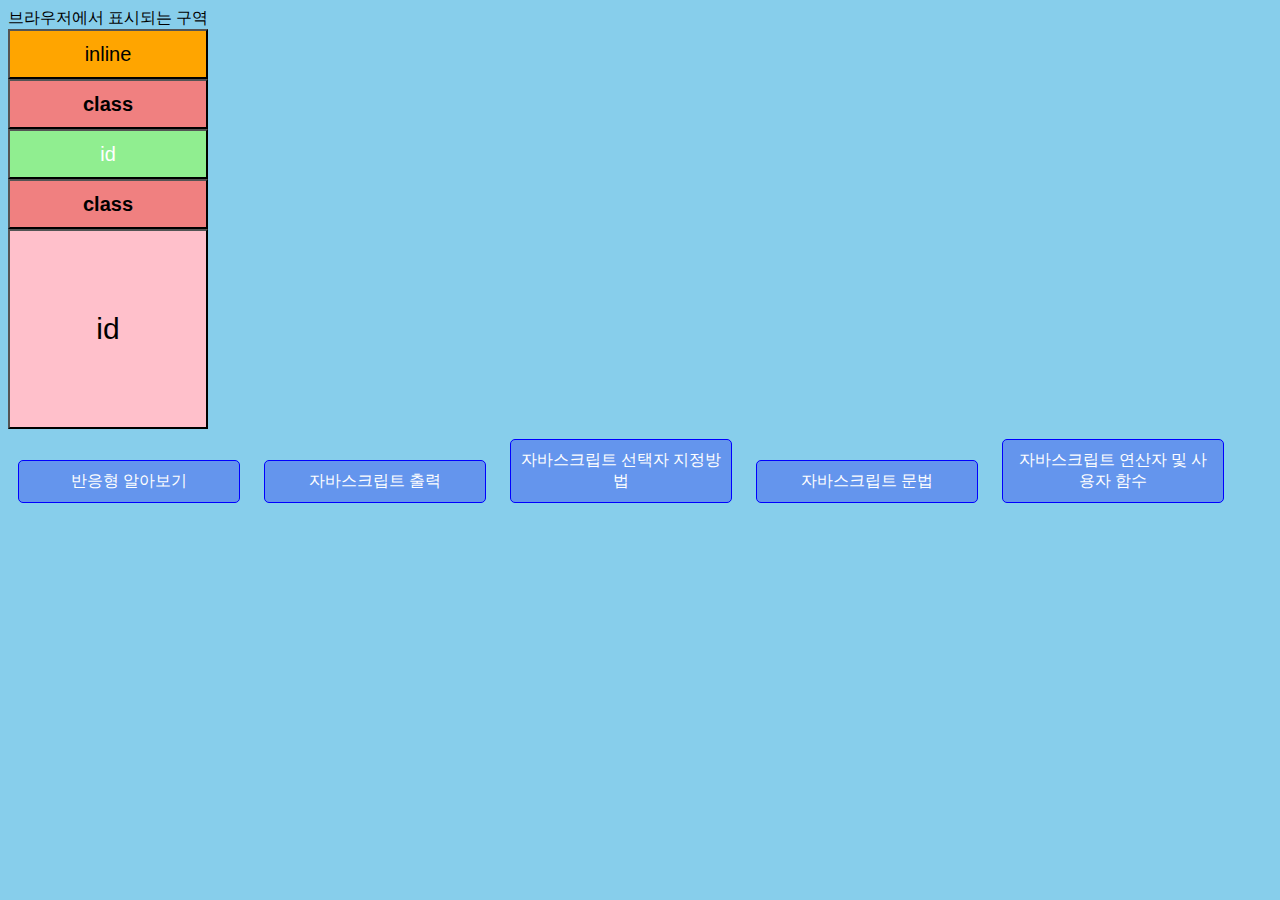
<file: index.html>
<!DOCTYPE html>
<html lang="ko">
  <head>
    <meta charset="UTF-8" />
    <meta name="viewport" content="width=device-width, initial-scale=1.0" />
    <!-- 검색엔진 최적화(seo) - Search Engine Optimization -->
    <meta name="keyword" content="html,css,웹디자인, 웹퍼블리셔, 학습" />
    <meta name="description" content="웹퍼블리셔 학습 기초부터 단계적으로" />
    <meta name="author" content="책읽어주는 퍼블리셔" />
    <meta property="og:type" content="html" />
    <meta property="og:title" content="html 기본구조" />
    <meta
      property="og:description"
      content="웹퍼블리셔 학습 기초부터 단계적으로"
    />
    <meta
      property="og:image"
      content="https://lsljw65.github.io/Web-D-Craf/images/logo.png"
    />
    <meta
      property="og:url"
      content="https://lsljw65.github.io/Web-D-Craf/index.html"
    />
    <title>html 기본구조</title>
    <!-- 파비콘 삽입 -->
    <link rel="shortcut icon" href="./images/favicon.png" />

    <link rel="stylesheet" href="./css/common.css" />
    <style>
      body {
        background-color: beige;
      }
      .button1 {
        width: 200px;
        height: 50px;
        background-color: lightcoral;
        font-size: 20px;
        font-weight: 900;
      }
    </style>
    <!-- script -->
    <script src="./js/jquery-3.7.1.min.js"></script>
    <script src="./js/script.js"></script>
    <script>
      function internal() {
        alert("Internal Hello Word");
      }
    </script>
  </head>
  <body style="background-color: skyblue">
    브라우저에서 표시되는 구역<br />
    <input
      type="button"
      onclick="alert('inline Hello Word')"
      value="inline"
      style="
        width: 200px;
        height: 50px;
        background-color: orange;
        font-size: 20px;
      "
    /><br />
    <input
      type="button"
      onclick="internal()"
      value="class"
      class="button1"
    /><br />
    <input type="button" onclick="external()" value="id" id="button1" /><br />
    <button class="button1">class</button><br />
    <!-- id의 잘못된 예시 id는 한 문서에 하나만 나와야 하는 유일한 선택자 
     <button id="button1">클래스</button>
    -->
    <!-- id는 중첩된 이름을 사용하여서는 안된다. -->
    <button id="button2">id</button><br />
    <a href="responsive.html">반응형 알아보기</a>
    <a href="javascript.html">자바스크립트 출력</a>
    <a href="javascript-selecter.html">자바스크립트 선택자 지정방법</a>
    <a href="javascript-syntax.html">자바스크립트 문법</a>
    <a href="javascript-operator.html">자바스크립트 연산자 및 사용자 함수</a>
  </body>
</html>
</file>
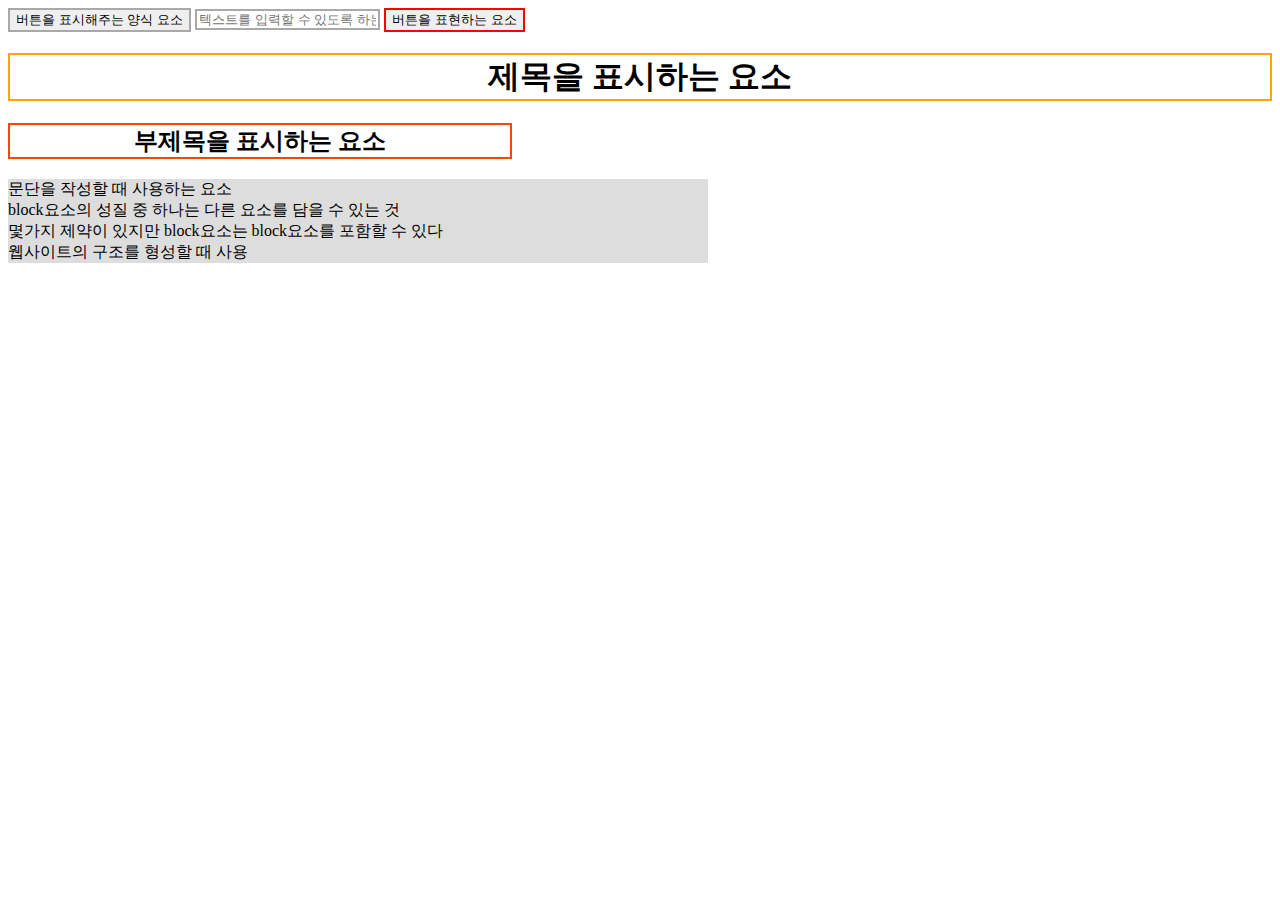
<file: block-inline.html>
<!DOCTYPE html>
<html lang="en">
  <head>
    <meta charset="UTF-8" />
    <meta name="viewport" content="width=device-width, initial-scale=1.0" />
    <title>block과 inline요소의 차이</title>
    <style>
      input {
        border: 2px solid darkgray;
      }
      .bt1 {
        border: 2px solid red;
      }
      h1 {
        border: 2px solid orange;
        text-align: center;
      }
      h2 {
        width: 500px;
        height: auto;
        border: 2px solid orangered;
        /* margin: 10px auto; */
        text-align: center;
      }
      p {
        width: 700px;
        background-color: #dddddd;
      }
    </style>
  </head>
  <body>
    <!-- inline 요소 -->
    <input type="button" value="버튼을 표시해주는 양식 요소" />
    <input type="text" placeholder="텍스트를 입력할 수 있도록 하는 양식 요소" />
    <button class="bt1">버튼을 표현하는 요소</button>
    <h1>제목을 표시하는 요소</h1>
    <h2>부제목을 표시하는 요소</h2>
    <p>
      문단을 작성할 때 사용하는 요소<br />
      block요소의 성질 중 하나는 다른 요소를 담을 수 있는 것<br />
      몇가지 제약이 있지만 block요소는 block요소를 포함할 수 있다<br />
      웹사이트의 구조를 형성할 때 사용
    </p>
  </body>
</html>
</file>
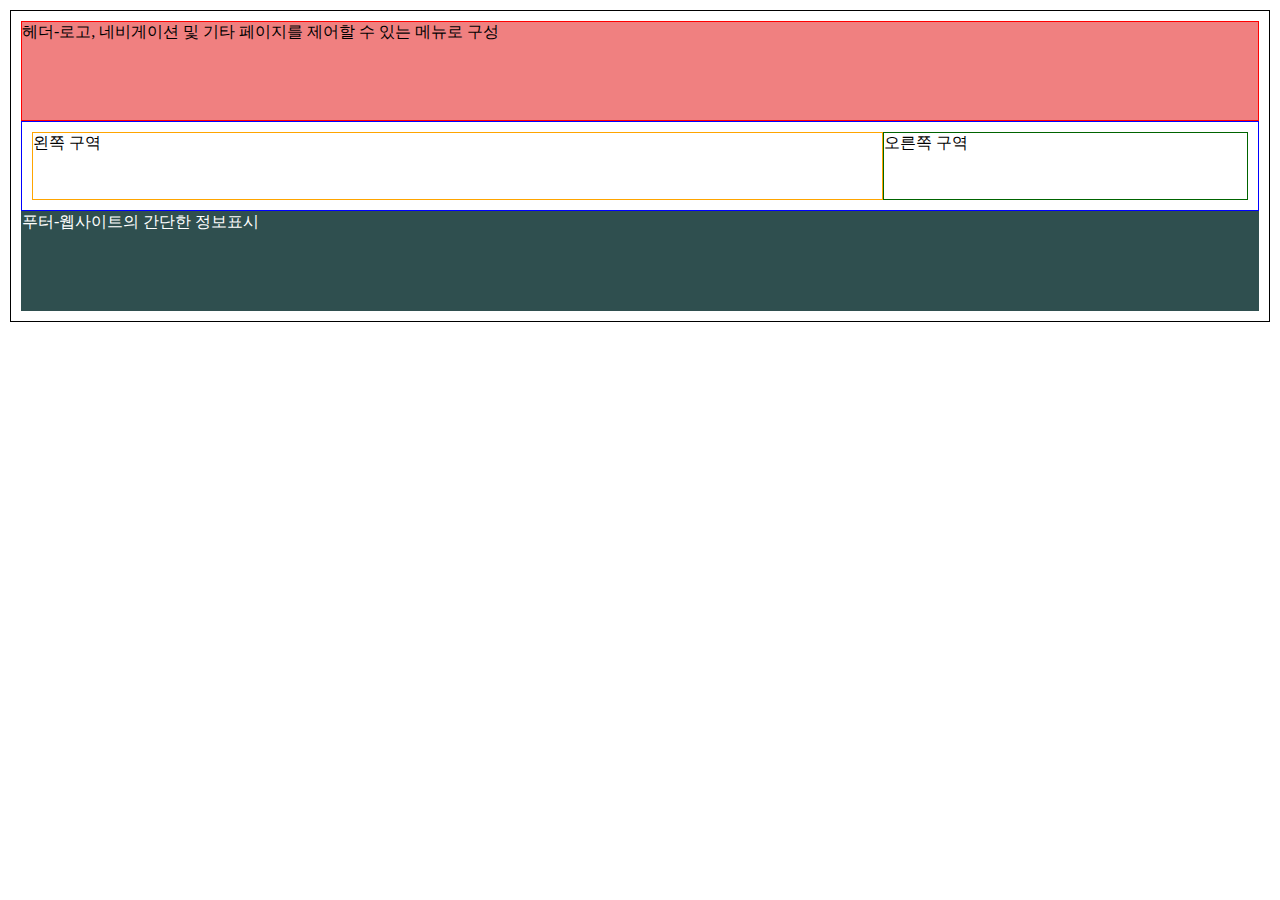
<file: block-layout-exam.html>
<!DOCTYPE html>
<html lang="en">
  <head>
    <meta charset="UTF-8" />
    <meta name="viewport" content="width=device-width, initial-scale=1.0" />
    <title>layout을 위한 block요소</title>
    <link rel="shortcut icon" href="./images/favicon.png" />
    <link rel="stylesheet" href="./css/block-layout.css" />
  </head>
  <body>
    <main>
      <header>
        헤더-로고, 네비게이션 및 기타 페이지를 제어할 수 있는 메뉴로 구성
      </header>
      <section>
        <div id="left-section">왼쪽 구역</div>
        <div id="right-section">오른쪽 구역</div>
      </section>
      <footer>푸터-웹사이트의 간단한 정보표시</footer>
    </main>
  </body>
</html>
</file>
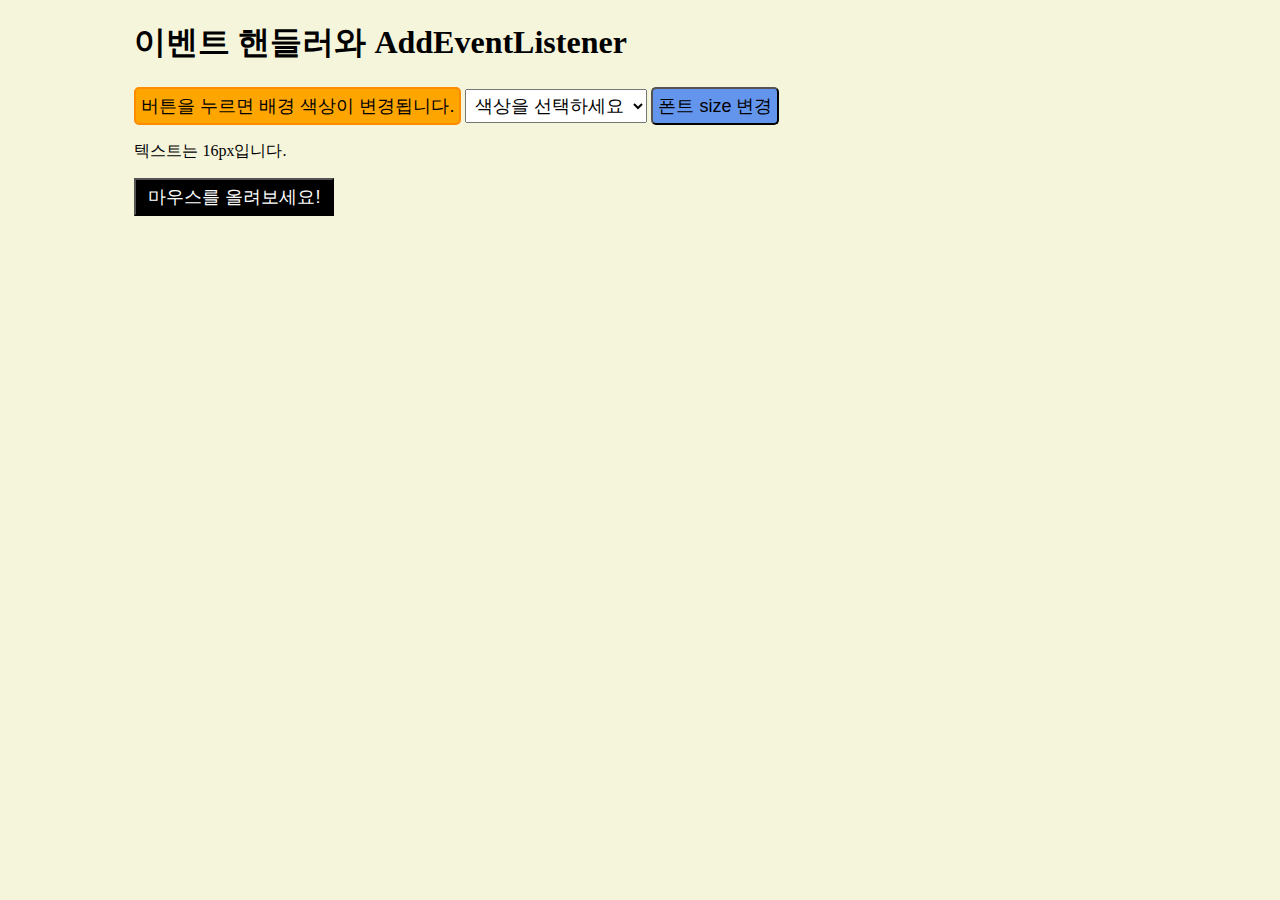
<file: javascript-addEvent.html>
<!DOCTYPE html>
<html lang="en">
  <head>
    <meta charset="UTF-8" />
    <meta name="viewport" content="width=device-width, initial-scale=1.0" />
    <title>Javascript 선택자</title>
    <!-- 파비콘 삽입 -->
    <link rel="shortcut icon" href="./images/favicon.png" />
    <link rel="stylesheet" href="./css/addEvent.css" />
    <style>
      /* 내부 style 작성 */
    </style>
  </head>
  <body>
    <main>
      <h1>이벤트 핸들러와 AddEventListener</h1>
      <div>
        <button id="back" onclick="background()">
          버튼을 누르면 배경 색상이 변경됩니다.
        </button>
        <select id="select-back">
          <option value="beige">색상을 선택하세요</option>
          <option value="IndianRed">IndianRed"</option>
          <option value="HotPink">HotPink</option>
          <option value="Tomato">Tomato</option>
        </select>
        <button class="plus-minus">폰트 size 변경</button>
      </div>
      <p>텍스트는 <span id="size">16</span>px입니다.</p>
      <button class="mouse">마우스를 올려보세요!</button>
    </main>
    <script src="./js/addEvent.js"></script>
  </body>
</html>
</file>
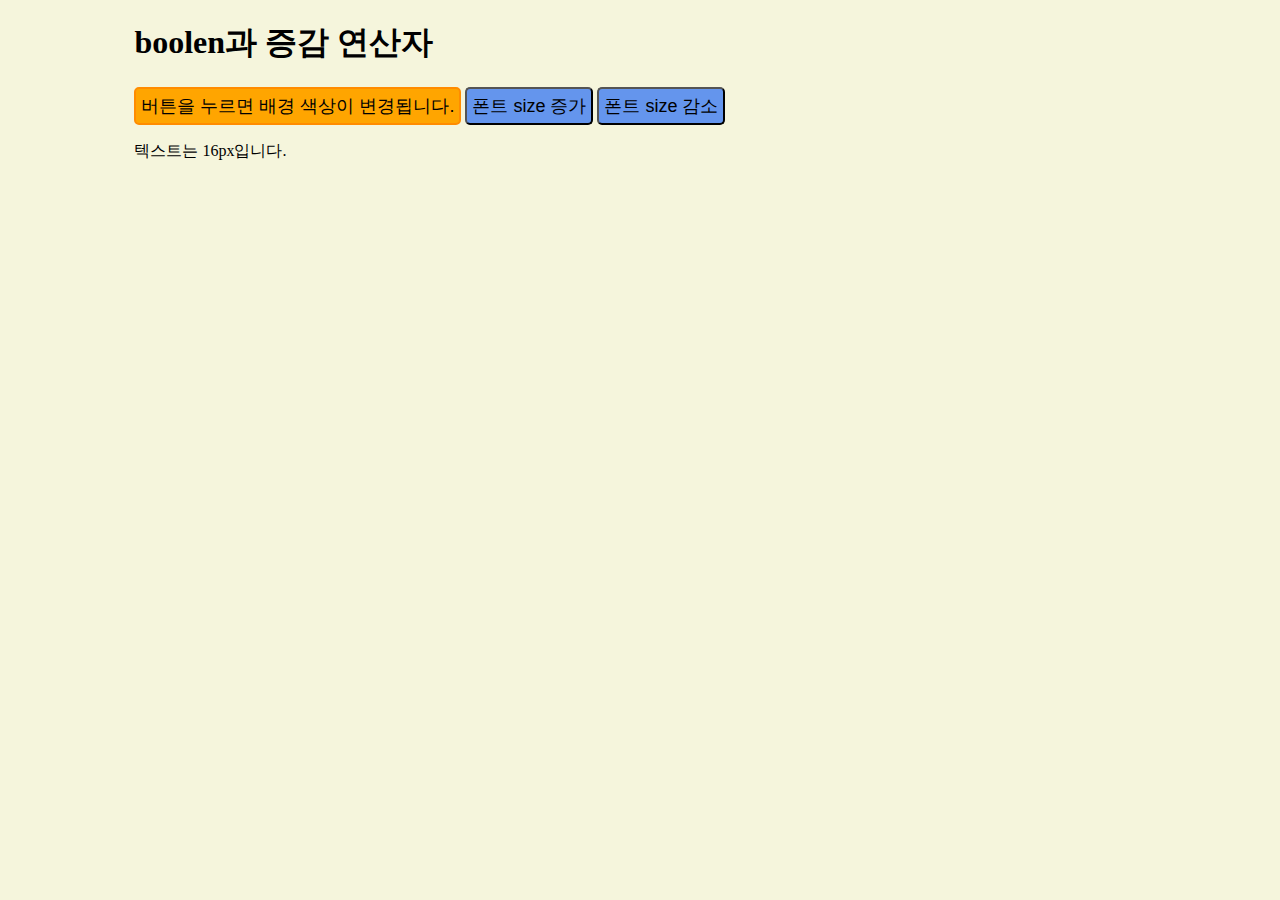
<file: javascript-boolean.html>
<!DOCTYPE html>
<html lang="en">
  <head>
    <meta charset="UTF-8" />
    <meta name="viewport" content="width=device-width, initial-scale=1.0" />
    <title>Javascript 선택자</title>
    <!-- 파비콘 삽입 -->
    <link rel="shortcut icon" href="./images/favicon.png" />
    <link rel="stylesheet" href="./css/bool_in_de.css" />
    <style>
      /* 내부 style 작성 */
    </style>

    <script src="./js/bool_in_de.js"></script>
  </head>
  <body>
    <main>
      <h1>boolen과 증감 연산자</h1>
      <div>
        <button id="back" onclick="background()">
          버튼을 누르면 배경 색상이 변경됩니다.
        </button>
        <button class="plus-minus" onclick="plus()">폰트 size 증가</button>
        <button class="plus-minus" onclick="minus()">폰트 size 감소</button>
      </div>
      <p>텍스트는 <span id="size">16</span>px입니다.</p>
    </main>
  </body>
</html>
</file>
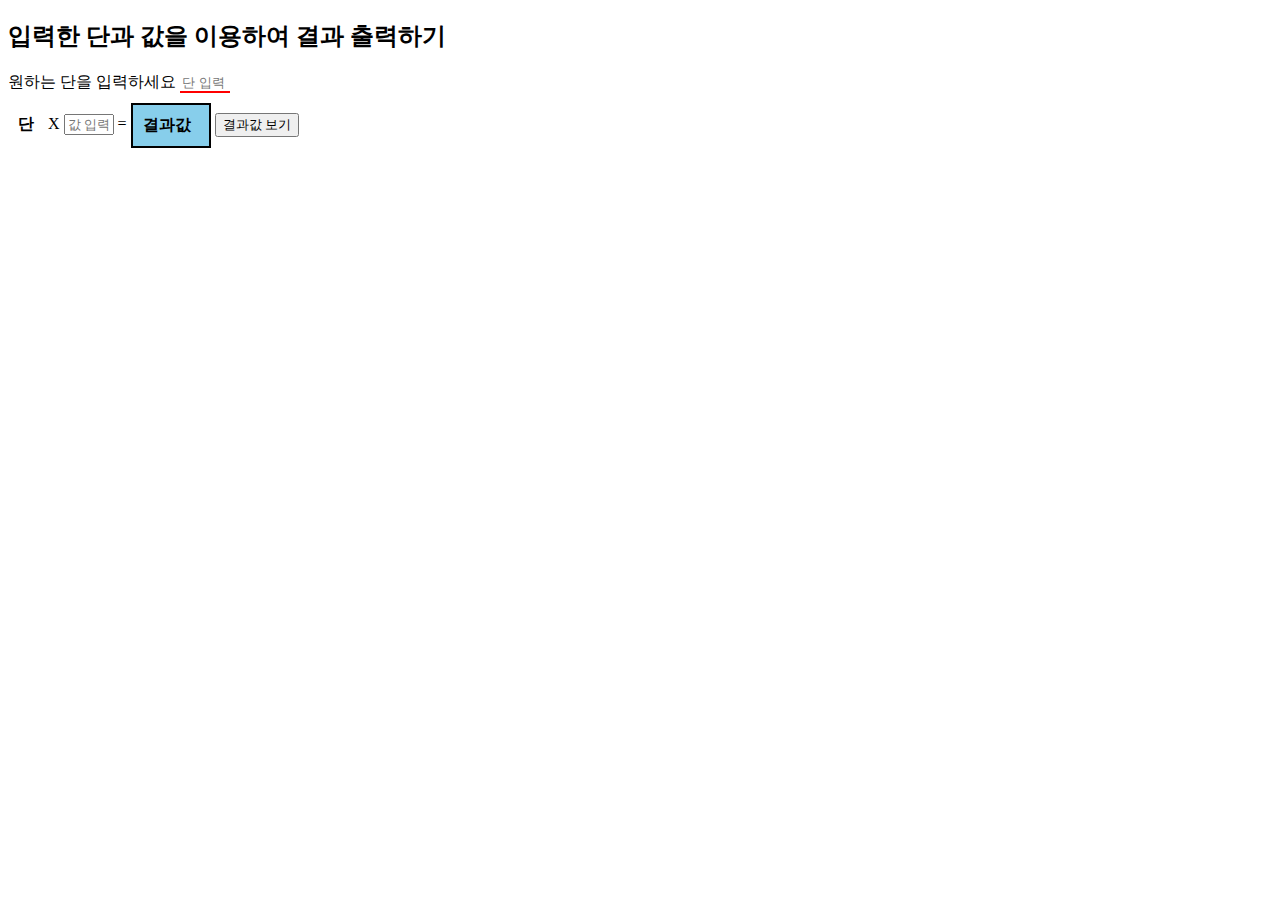
<file: javascript-gugu.html>
<!DOCTYPE html>
<html lang="en">
  <head>
    <meta charset="UTF-8" />
    <meta name="viewport" content="width=device-width, initial-scale=1.0" />
    <title>Javascript 선택자</title>
    <!-- 파비콘 삽입 -->
    <link rel="shortcut icon" href="./images/favicon.png" />
    <link rel="stylesheet" href="./css/gugu.css" />
    <style>
      /* 내부 style 작성 */
    </style>

    <script src="./js/gugu.js"></script>
  </head>
  <body>
    <h2>입력한 단과 값을 이용하여 결과 출력하기</h2>
    <div>
      원하는 단을 입력하세요
      <input
        type="text"
        placeholder="단 입력"
        id="input_dan"
        onchange="inputDan()"
      />
    </div>
    <div>
      <b id="dan">단</b> X
      <input
        type="text"
        placeholder="값 입력"
        id="danvalue2"
        onchange="value_F()"
      />
      =
      <strong id="result2">결과값</strong>
      <input
        type="button"
        id="rbt"
        value="결과값 보기"
        onclick="resultCul2()"
      />
    </div>
  </body>
</html>
</file>
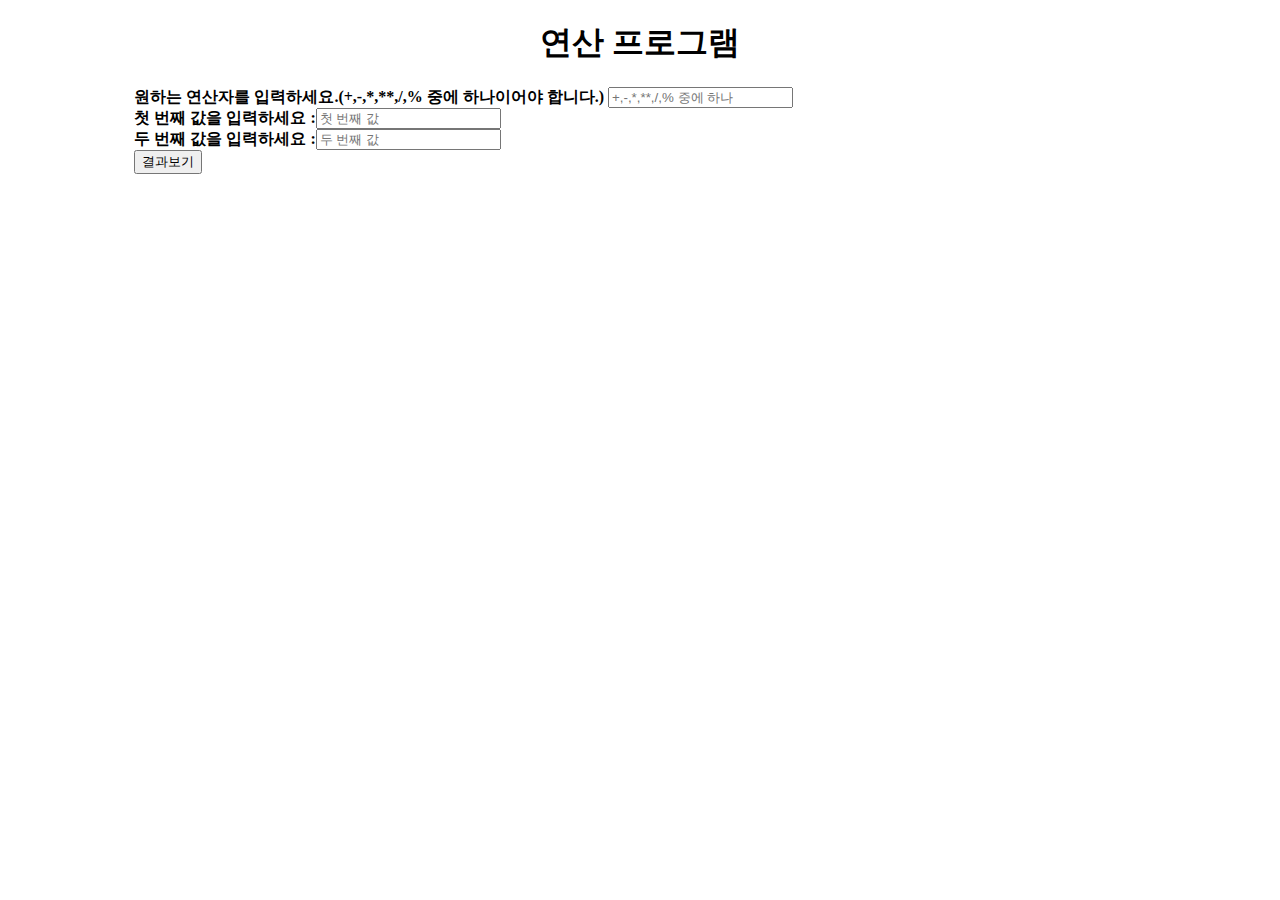
<file: javascript-operator.html>
<!DOCTYPE html>
<html lang="en">
  <head>
    <meta charset="UTF-8" />
    <meta name="viewport" content="width=device-width, initial-scale=1.0" />
    <title>Javascript 선택자</title>
    <!-- 파비콘 삽입 -->
    <link rel="shortcut icon" href="./images/favicon.png" />
    <link rel="stylesheet" href="./css/operators.css" />
    <style>
      /* 내부 style 작성 */
    </style>

    <script src="./js/operators.js"></script>
  </head>
  <body>
    <main>
      <h1>연산 프로그램</h1>
      <div>
        <strong>
          원하는 연산자를 입력하세요.(+,-,*,**,/,% 중에 하나이어야
          합니다.)
        </strong>
        <input
          type="text"
          placeholder="+,-,*,**,/,% 중에 하나"
          id="op_input" onchange="oper()"
        />
      </div>
      <div>
        <strong>첫 번째 값을 입력하세요 : </strong
        ><input type="text" placeholder="첫 번째 값" id="value1"/>
      </div>
      <div></div>
        <strong>두 번째 값을 입력하세요 : </strong
        ><input type="text" placeholder="두 번째 값" id="value2"/>
      </div>
      <div>
        <button id="result" onclick="opresult()">결과보기</button>
      </div>
      <div>
        <strong class="op_dis"></strong><span class="op-text"></span>
      </div>
      <div>
        <span class="result"></span>
      </div>
    </main>
  </body>
</html>
</file>
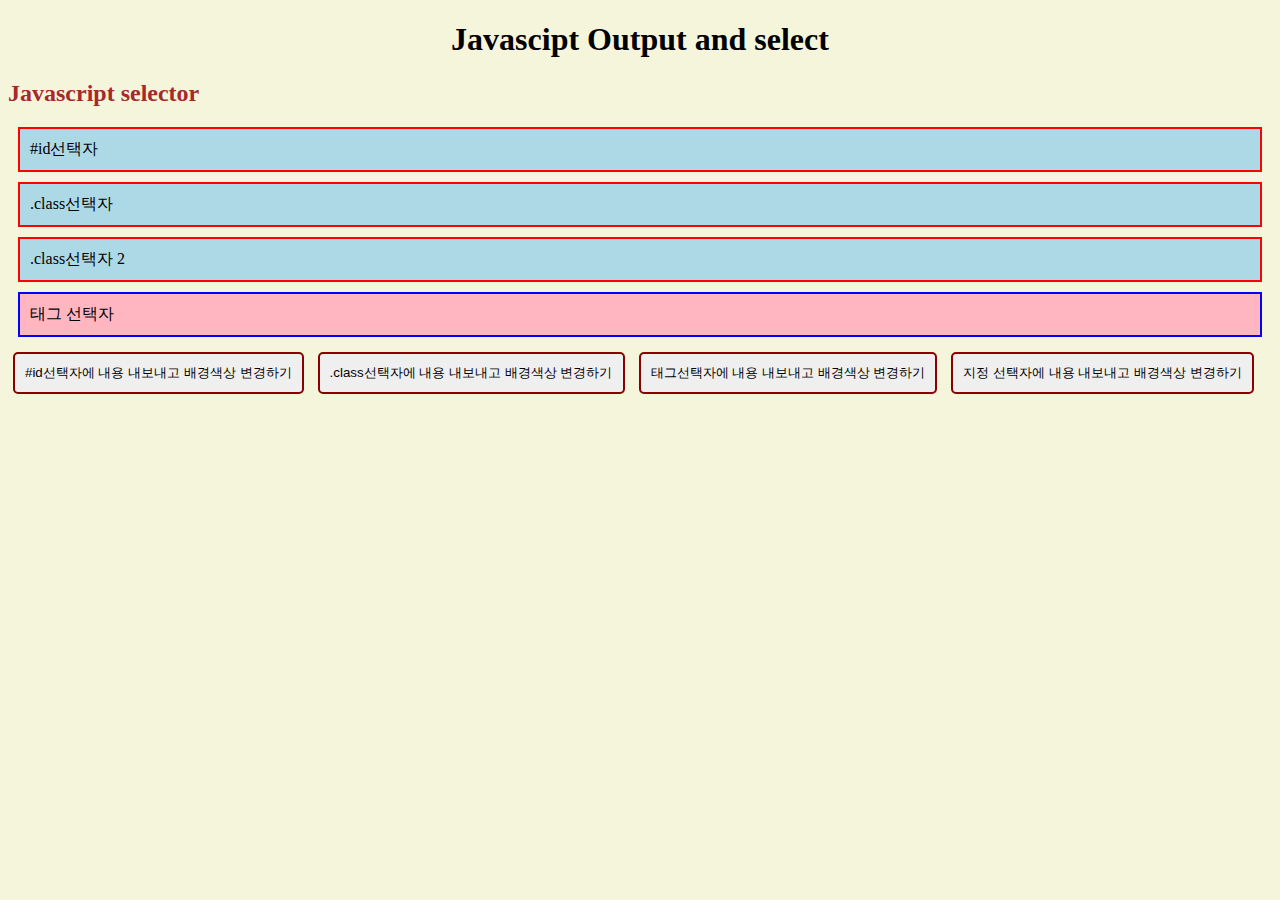
<file: javascript-selecter.html>
<!DOCTYPE html>
<html lang="en">
  <head>
    <meta charset="UTF-8" />
    <meta name="viewport" content="width=device-width, initial-scale=1.0" />
    <title>Javascript 선택자</title>
    <!-- 파비콘 삽입 -->
    <link rel="shortcut icon" href="./images/favicon.png" />
    <link rel="stylesheet" href="./css/script.css" />
    <style>
      /* 내부 style 작성 */
    </style>

    <script src="./js/script-selector.js"></script>
  </head>
  <body>
    <h1>Javascipt Output and select</h1>
    <h2>Javascript selector</h2>
    <p id="selector-id">#id선택자</p>
    <p class="selector-class">.class선택자</p>
    <p class="selector-class">.class선택자 2</p>
    <div>태그 선택자</div>
    <button type="button" onclick="idSelector()">
      #id선택자에 내용 내보내고 배경색상 변경하기
    </button>
    <button type="button" onclick="classSelector()">
      .class선택자에 내용 내보내고 배경색상 변경하기
    </button>
    <button type="button" onclick="tag_name()">
      태그선택자에 내용 내보내고 배경색상 변경하기
    </button>
    <button type="button" onclick="query_selector()">
      지정 선택자에 내용 내보내고 배경색상 변경하기
    </button>
  </body>
</html>
</file>
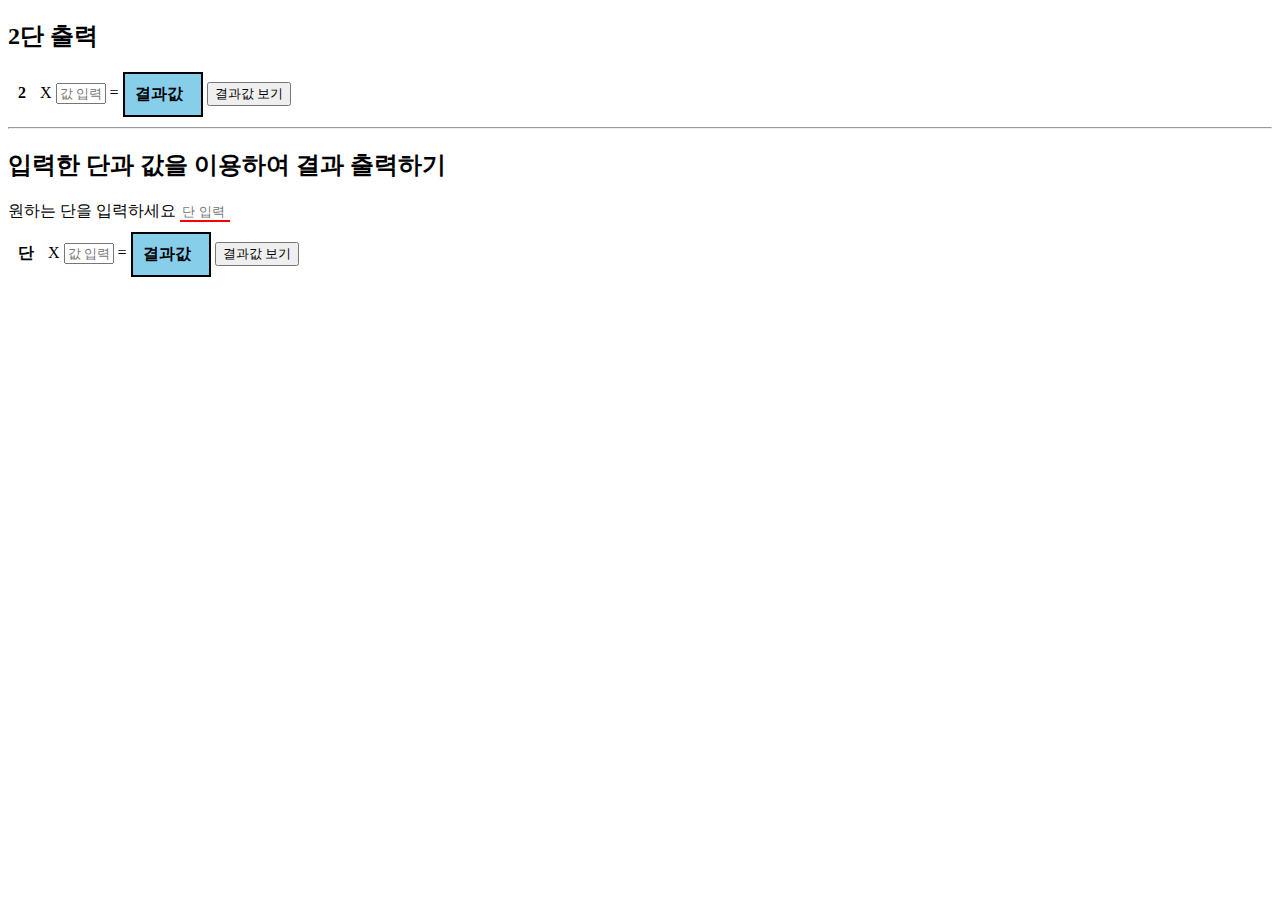
<file: javascript-syntax.html>
<!DOCTYPE html>
<html lang="en">
  <head>
    <meta charset="UTF-8" />
    <meta name="viewport" content="width=device-width, initial-scale=1.0" />
    <title>Javascript 선택자</title>
    <!-- 파비콘 삽입 -->
    <link rel="shortcut icon" href="./images/favicon.png" />
    <link rel="stylesheet" href="./css/syntax.css" />
    <style>
      /* 내부 style 작성 */
    </style>

    <script src="./js/syntax.js"></script>
  </head>
  <body>
    <!-- 값을 입력 받아 2단을 출력 -->
    <h2>2단 출력</h2>
    <div>
      <b>2</b> X <input type="text" placeholder="값 입력" id="danvalue" /> =
      <strong id="result">결과값</strong>
      <input type="button" id="rbt" value="결과값 보기" onclick="resultCul()" />
    </div>
    <hr />
    <h2>입력한 단과 값을 이용하여 결과 출력하기</h2>
    <div>
      원하는 단을 입력하세요
      <input
        type="text"
        placeholder="단 입력"
        id="input_dan"
        onchange="inputDan()"
      />
    </div>
    <div>
      <b id="dan">단</b> X
      <input type="text" placeholder="값 입력" id="danvalue2" /> =
      <strong id="result2">결과값</strong>
      <input
        type="button"
        id="rbt"
        value="결과값 보기"
        onclick="resultCul2()"
      />
    </div>
  </body>
</html>
</file>
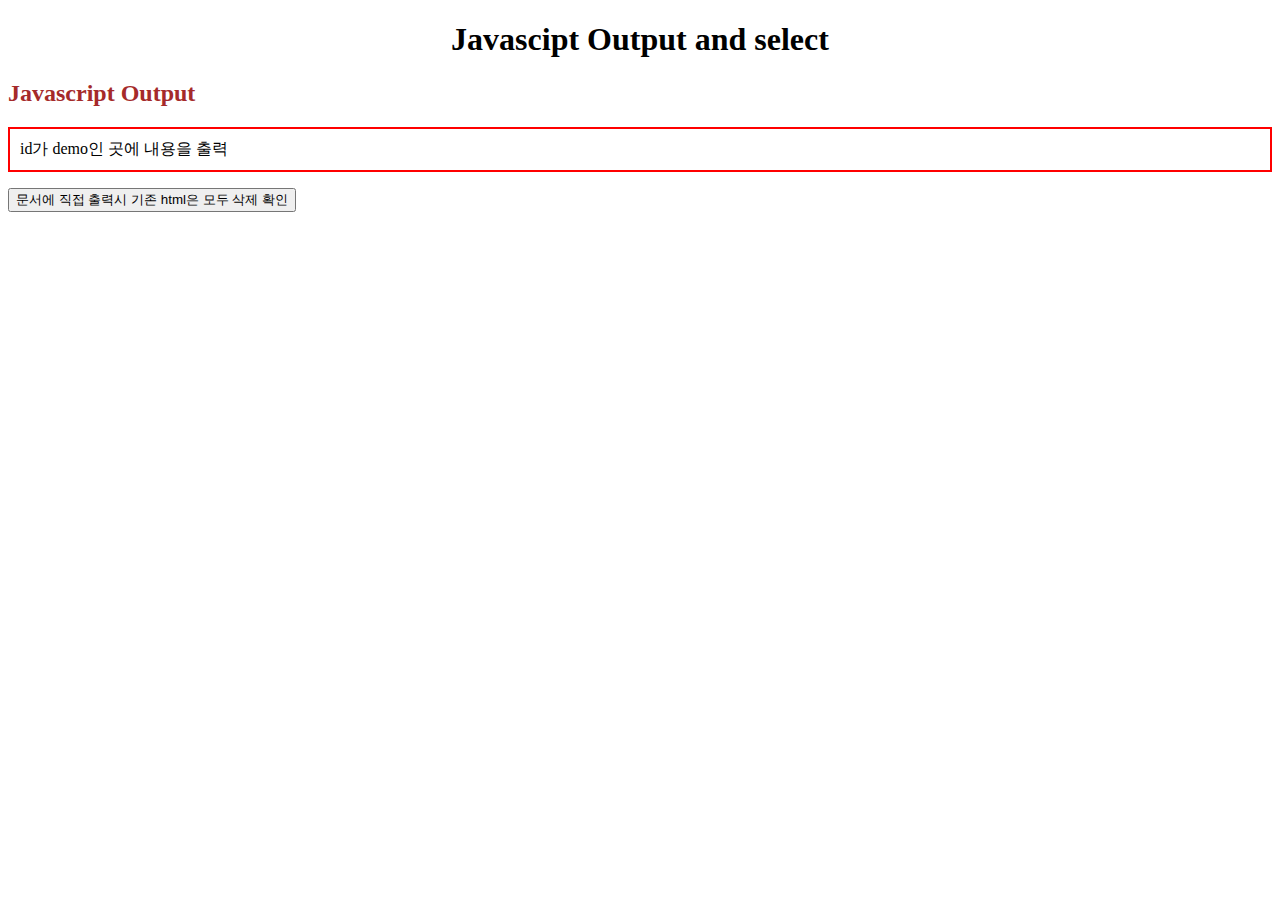
<file: javascript.html>
<!DOCTYPE html>
<html lang="en">
  <head>
    <meta charset="UTF-8" />
    <meta name="viewport" content="width=device-width, initial-scale=1.0" />
    <title>Javascript</title>
    <!-- 파비콘 삽입 -->
    <link rel="shortcut icon" href="./images/favicon.png" />
    <style>
      /* 내부 style 작성 */
      h1 {
        text-align: center;
      }
      h2 {
        color: brown;
      }
      #demo {
        padding: 10px;
        border: 2px solid red;
      }
    </style>
  </head>
  <body>
    <h1>Javascipt Output and select</h1>
    <h2>Javascript Output</h2>
    <p id="demo"></p>
    <button type="button" onclick="document.write('문서 전체에 출력')">
      문서에 직접 출력시 기존 html은 모두 삭제 확인
    </button>
    <script>
      document.getElementById("demo").innerHTML =
        "id가 demo인 곳에 내용을 출력";
      //   document.write("문서에 직접 출력");
      //   window.alert("경고창에 출력");
      //   디버그 목적으로 브라우저의 console창에 기록
      console.log(5 > 6);
    </script>
  </body>
</html>
</file>
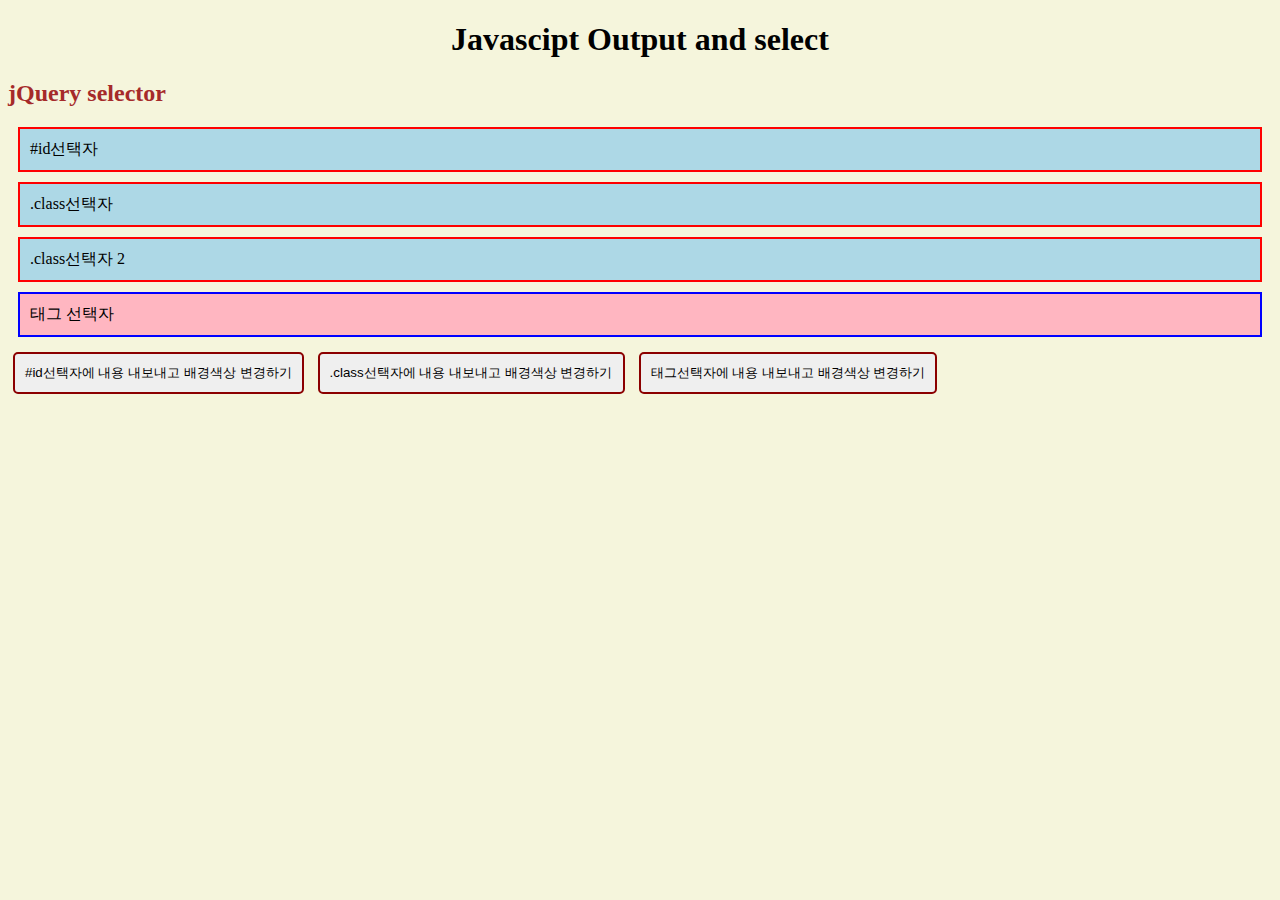
<file: jquery-selecter.html>
<!DOCTYPE html>
<html lang="en">
  <head>
    <meta charset="UTF-8" />
    <meta name="viewport" content="width=device-width, initial-scale=1.0" />
    <title>Javascript 선택자</title>
    <!-- 파비콘 삽입 -->
    <link rel="shortcut icon" href="./images/favicon.png" />
    <link rel="stylesheet" href="./css/script.css" />
    <style>
      /* 내부 style 작성 */
    </style>

    <script src="./js/jquery-3.7.1.min.js"></script>
    <script src="./js/script-jquery.js"></script>
  </head>
  <body>
    <h1>Javascipt Output and select</h1>
    <h2>jQuery selector</h2>
    <p id="selector-id">#id선택자</p>
    <p class="selector-class">.class선택자</p>
    <p class="selector-class">.class선택자 2</p>
    <div>태그 선택자</div>
    <button type="button" onclick="idSelector()">
      #id선택자에 내용 내보내고 배경색상 변경하기
    </button>
    <button type="button" onclick="classSelector()">
      .class선택자에 내용 내보내고 배경색상 변경하기
    </button>
    <button type="button" onclick="tag_name()">
      태그선택자에 내용 내보내고 배경색상 변경하기
    </button>
  </body>
</html>
</file>
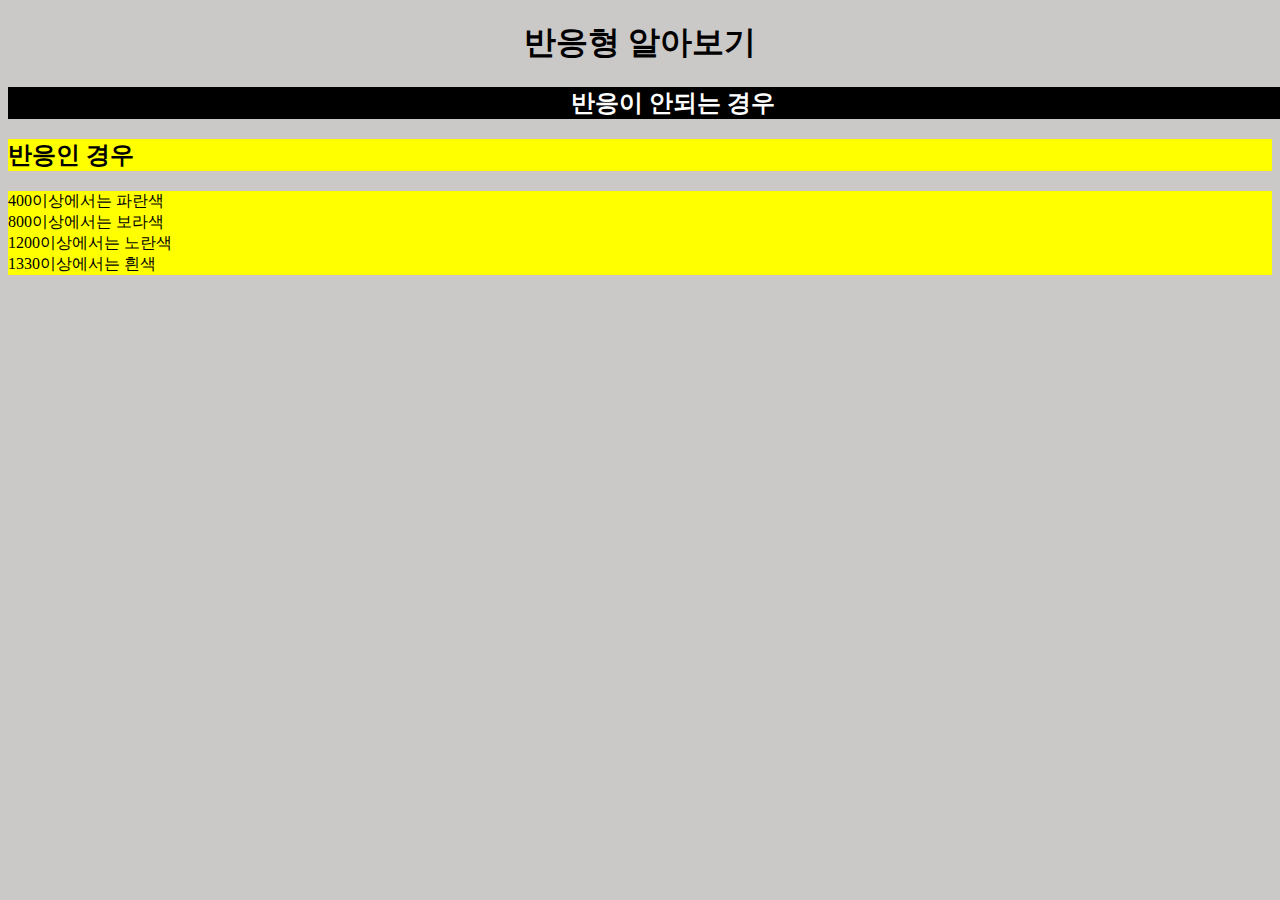
<file: responsive.html>
<!DOCTYPE html>
<html lang="ko">
  <head>
    <meta charset="UTF-8" />
    <meta name="viewport" content="width=device-width, initial-scale=1.0" />
    <!-- 검색엔진 최적화(seo) - Search Engine Optimization -->
    <meta name="keyword" content="html,css,웹디자인, 웹퍼블리셔, 학습" />
    <meta name="description" content="웹퍼블리셔 학습 기초부터 단계적으로" />
    <meta name="author" content="책읽어주는 퍼블리셔" />
    <meta property="og:type" content="html" />
    <meta property="og:title" content="html 기본구조" />
    <meta
      property="og:description"
      content="웹퍼블리셔 학습 기초부터 단계적으로"
    />
    <meta
      property="og:image"
      content="https://lsljw65.github.io/Web-D-Craf/images/logo.png"
    />
    <meta
      property="og:url"
      content="https://lsljw65.github.io/Web-D-Craf/index.html"
    />
    <title>반응형</title>
    <!-- 파비콘 삽입 -->
    <link rel="shortcut icon" href="./images/favicon.png" />

    <link rel="stylesheet" href="./css/respons.css" />
  </head>
  <body>
    <h1>반응형 알아보기</h1>
    <h2 class="res1">반응이 안되는 경우</h2>
    <h2 class="res2">반응인 경우</h2>
    <p>
      400이상에서는 파란색 <br />
      800이상에서는 보라색 <br />
      1200이상에서는 노란색<br />
      1330이상에서는 흰색
    </p>
  </body>
</html>
</file>
<file: css/common.css>
@charset "utf-8";
body {
  background-color: lightcyan;
}
/* 선태자에는 기본 3가지 종류가 있습니다.
태그 선택자, 클래스선택자, 아이디선택자
*/
#button1 {
  width: 200px;
  height: 50px;
  background-color: lightgreen;
  font-size: 20px;
  color: white;
}
#button2 {
  width: 200px;
  height: 200px;
  background-color: pink;
  font-size: 30px;
}
a {
  display: inline-block;
  width: 200px;
  padding: 10px;
  margin: 10px;
  border: 1px solid blue;
  border-radius: 5px;
  background-color: cornflowerblue;
  color: white;
  text-decoration: none;
  text-align: center;
}
</file>
<file: css/block-layout.css>
@charset "utf-8";
body {
  font-family: "맑은 고딕";
  font-size: 16px;
}
* {
  box-sizing: border-box;
}
main {
  width: 1260px;
  border: 1px solid black;
  padding: 10px;
  margin: 10px auto;
}
header {
  width: 100%;
  height: 100px;
  border: 1px solid red;
  background-color: lightcoral;
}
section {
  width: 100%;
  height: 10vh;
  border: 1px solid blue;
  padding: 10px;
}
#left-section {
  width: 70%;
  height: 100%;
  border: 1px solid orange;
  float: left;
}
#right-section {
  width: 30%;
  height: 100%;
  border: 1px solid darkgreen;
  float: right;
}
footer {
  width: 100%;
  height: 100px;
  border: 1px solid darkslategray;
  background-color: darkslategray;
  color: white;
  clear: both;
}
</file>
<file: css/addEvent.css>
@charset "utf-8";
body {
  background-color: beige;
}
* {
  box-sizing: border-box;
}
main {
  width: 80%;
  margin: auto;
}
#back {
  font-size: 18px;
  background-color: orange;
  border: 2px solid darkorange;
  border-radius: 5px;
  padding: 5px;
}
.plus-minus {
  font-size: 18px;
  background-color: cornflowerblue;
  padding: 5px;
  border-radius: 2px solid darkorange;
  border-radius: 5px;
}
#select-back {
  font-size: 18px;
  padding: 5px;
}
.mouse {
  width: 200px;
  padding: 5px;
  font-size: 18px;
  background-color: black;
  color: white;
}
</file>
<file: css/bool_in_de.css>
@charset "utf-8";
body {
  background-color: beige;
}
* {
  box-sizing: border-box;
}
main {
  width: 80%;
  margin: auto;
}
#back {
  font-size: 18px;
  background-color: orange;
  border: 2px solid darkorange;
  border-radius: 5px;
  padding: 5px;
}
.plus-minus {
  font-size: 18px;
  background-color: cornflowerblue;
  padding: 5px;
  border-radius: 2px solid darkorange;
  border-radius: 5px;
}
</file>
<file: css/gugu.css>
@charset "utf-8";
* {
  box-sizing: border-box;
}
b {
  display: inline-block;
  width: 며새;
  height: 40x;
  padding: 10px;
}
#danvalue2 {
  width: 50px;
}
strong {
  display: inline-block;
  width: 80px;
  height: 40x;
  padding: 10px;
  background-color: skyblue;
  border: 2px solid black;
  vertical-align: middle;
}
div {
  margin: 10px 0;
}
#input_dan {
  width: 50px;
  border: none;
  border-bottom: 2px solid red;
}
</file>
<file: css/operators.css>
@charset "utf-8";
* {
  box-sizing: border-box;
}
main {
  width: 80%;
  margin: auto;
}
h1 {
  text-align: center;
}
strong,
span {
  display: inline-block;
}
</file>
<file: css/script.css>
@charset "utf-8";
body {
  background-color: beige;
}
h1 {
  text-align: center;
}
h2 {
  color: brown;
}
#selector-id,
.selector-class {
  padding: 10px;
  margin: 10px;
  border: 2px solid red;
  background-color: lightblue;
}
div {
  padding: 10px;
  margin: 10px;
  border: 2px solid blue;
  background-color: lightpink;
}
button {
  padding: 10px;
  margin: 5px;
  border: 2px solid darkred;
  border-radius: 5px;
}
</file>
<file: css/syntax.css>
@charset "utf-8";
* {
  box-sizing: border-box;
}
b {
  display: inline-block;
  width: 며새;
  height: 40x;
  padding: 10px;
}
#danvalue,
#danvalue2 {
  width: 50px;
}
strong {
  display: inline-block;
  width: 80px;
  height: 40x;
  padding: 10px;
  background-color: skyblue;
  border: 2px solid black;
  vertical-align: middle;
}
div {
  margin: 10px 0;
}
#input_dan {
  width: 50px;
  border: none;
  border-bottom: 2px solid red;
}
</file>
<file: css/respons.css>
body {
  background-color: #cbc8c8;
}
h1 {
  text-align: center;
}
.res1 {
  background-color: black;
  color: white;
  text-align: center;
  width: 1330px;
  margin: 10px auto;
}
.res2 {
  width: 100%;
  background-color: blue;
}
p {
  background-color: blue;
}

@media screen and (min-width: 800px) {
  .res2 {
    background-color: purple;
  }
  p {
    background-color: purple;
  }
}
@media screen and (min-width: 1200px) {
  .res2 {
    background-color: yellow;
  }
  p {
    background-color: yellow;
  }
}

@media screen and (min-width: 1330px) {
  .res2 {
    background-color: white;
  }
  p {
    background-color: white;
  }
}
</file>
